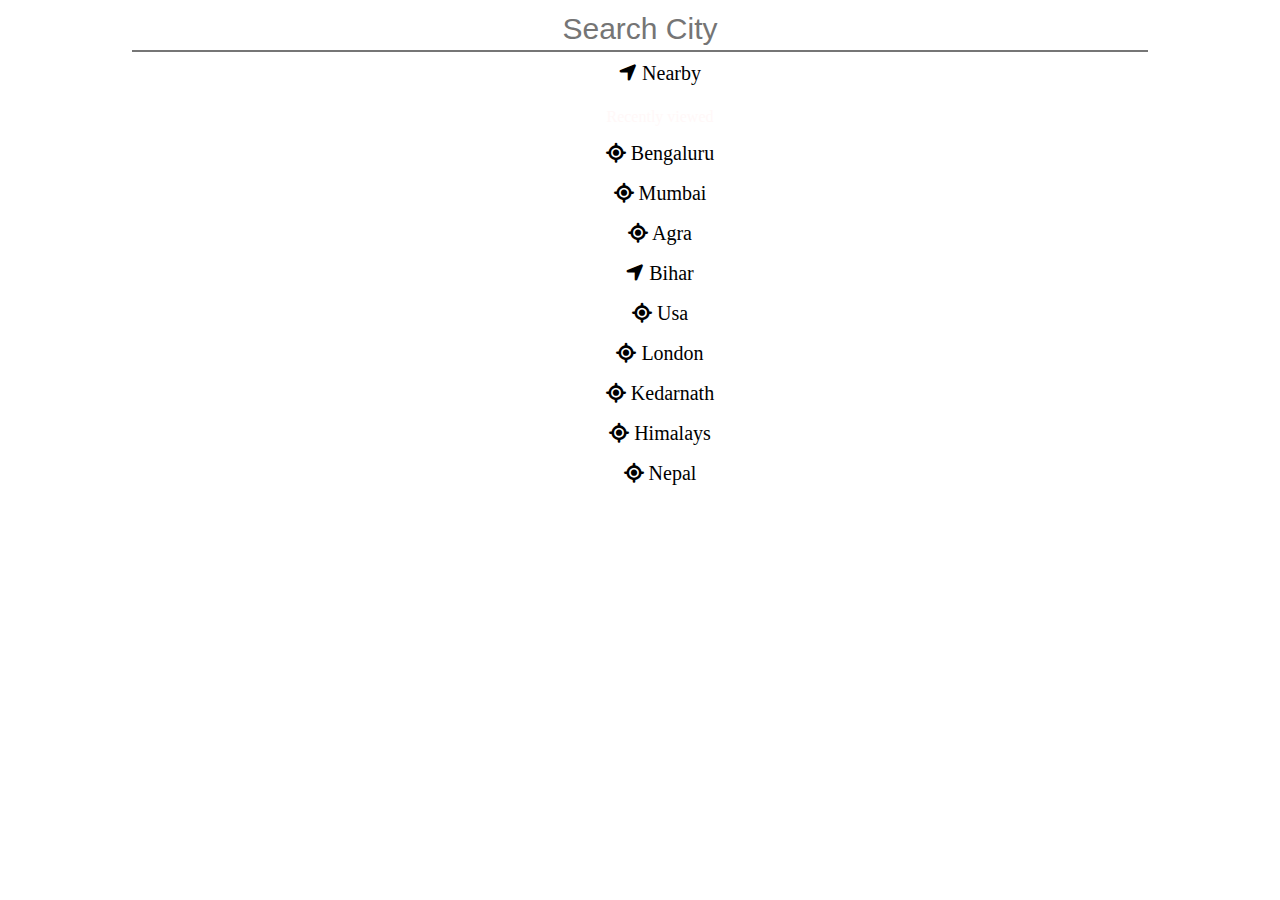
<file: Tripadvisor_Clone/pages/searchbar.html>
<!DOCTYPE html>
<html lang="en">
  <head>
    <meta charset="UTF-8" />
    <meta http-equiv="X-UA-Compatible" content="IE=edge" />
    <meta name="viewport" content="width=device-width, initial-scale=1.0" />
    <title>Document</title>
    <link rel="stylesheet" href="../css/searchbar.css" />
    <link
      rel="stylesheet"
      href="https://cdnjs.cloudflare.com/ajax/libs/font-awesome/6.0.0/css/all.min.css"
    />
    <script src="../js/brengloreData.js"></script>
  </head>
  <body>
    <div id="main">
      <input
        type="text"
        id="searchbox"
        placeholder="Search City"
        onkeyup="myfun()"
      />
      <ul id="Myul">
        <li>
          <a href="">
            <span><i class="fa-solid fa-location-arrow"></i></span>
            <span>Nearby</span>
          </a>
        </li>
        <p>Recently viewed</p>
        <li>
          <a href="../pages/benguluruhomepage.html">
            <span class="icon"
              ><i class="fa-solid fa-location-crosshairs"></i
            ></span>
            <span id="l">Bengaluru</span>
          </a>
        </li>
        <li>
          <a href="../pages/benguluruhomepage.html">
            <span class="icon"
              ><i class="fa-solid fa-location-crosshairs"></i
            ></span>
            <span id="l">Mumbai</span></a
          >
        </li>
        <li>
          <a href="../pages/benguluruhomepage.html">
            <span class="icon"
              ><i class="fa-solid fa-location-crosshairs"></i
            ></span>
            <span id="l">Agra</span>
          </a>
        </li>
        <li>
          <a href="../pages/benguluruhomepage.html">
            <span><i class="fa-solid fa-location-arrow"></i></span>
            <span>Bihar</span>
          </a>
        </li>
        <li>
          <a href="../pages/benguluruhomepage.html">
            <span class="icon"
              ><i class="fa-solid fa-location-crosshairs"></i
            ></span>
            <span id="l">Usa</span>
          </a>
        </li>
        <li>
          <a href="../pages/benguluruhomepage.html">
            <span class="icon"
              ><i class="fa-solid fa-location-crosshairs"></i
            ></span>
            <span id="l">London</span>
          </a>
        </li>
        <li>
          <a href="">
            <span class="icon"
              ><i class="fa-solid fa-location-crosshairs"></i
            ></span>
            <span id="l">Kedarnath</span>
          </a>
        </li>
        <li>
          <a href="#">
            <span class="icon"
              ><i class="fa-solid fa-location-crosshairs"></i
            ></span>
            <span id="l">Himalays</span>
          </a>
        </li>
        <li>
          <a href="#">
            <span class=""
              ><i class="fa-solid fa-location-crosshairs"></i
            ></span>
            <span id="l">Nepal</span>
          </a>
        </li>
      </ul>
    </div>
  </body>
</html>
<script src="../js/searchbar.js" defer></script>
</file>
<file: Tripadvisor_Clone/css/searchbar.css>
a{
    text-decoration: none;
    color: #777;
}
*{
    /* background-color: black; */
    color: #000;
}
input{
    width: 80%;
    height: 40px;
    color: rgb(0, 0, 0);
    font-size: 30px;
    text-align: center;
    margin: auto;
    position: relative;
    border-top : none;
    border-left: none;
    border-right: none;
}
#Myul{
    width: 80%;
    position: absolute;
text-align: center;
   
     margin-top: -0px;
     position: relative;
    border-radius: 40px;
margin: auto;
}
#Myul li{
margin-top: -10px;
    height: 30px;
  font-size: 20px;
  
  list-style-type: none;
  margin-top: 10px;
  
}
#Myul li:hover{
  color: white;
}
#main{
    justify-content: center;
    text-align: center;
    
    margin: auto;
}
p{
    color: rgb(255, 248, 248);
}
</file>
